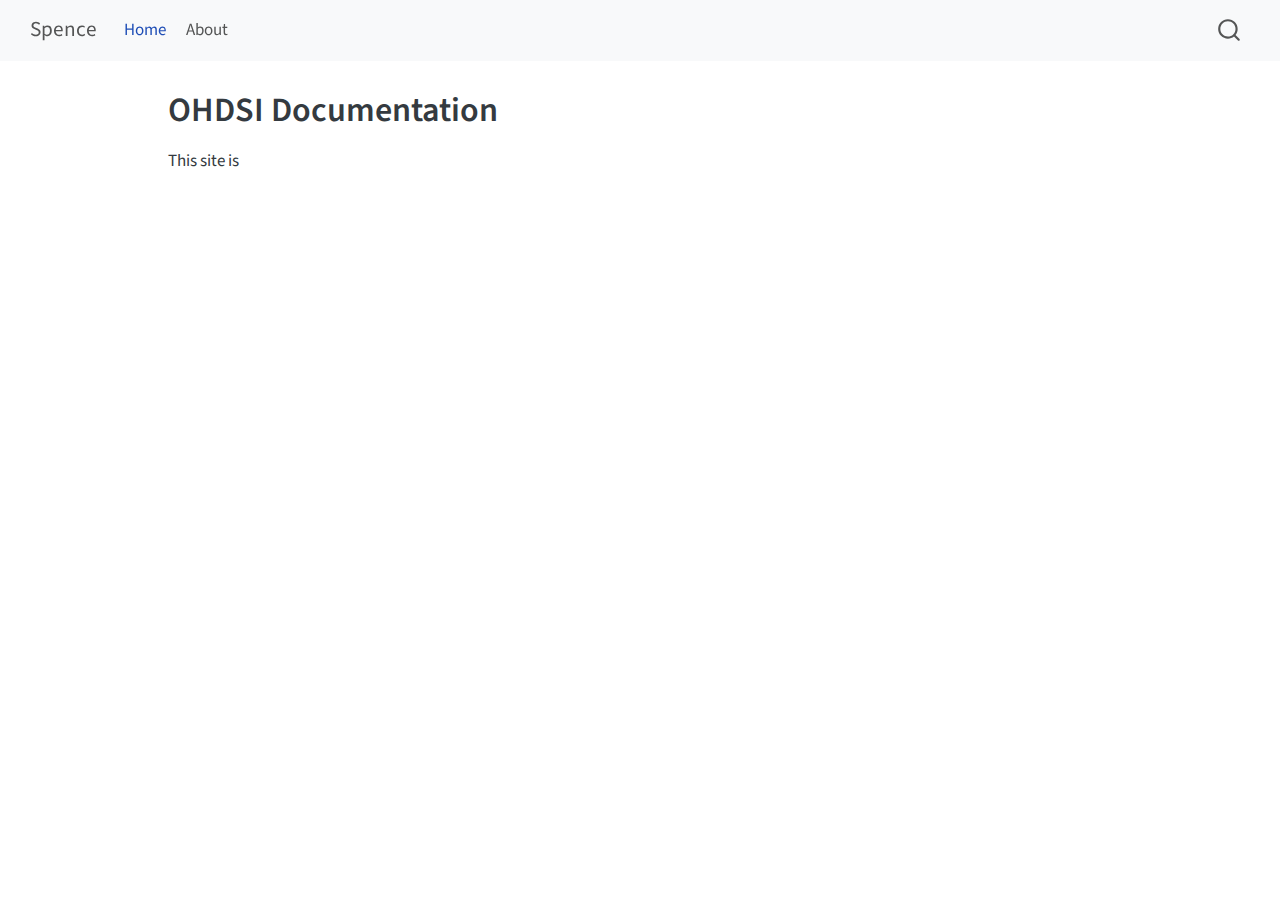
<file: index.html>
<!DOCTYPE html>
<html xmlns="http://www.w3.org/1999/xhtml" lang="en" xml:lang="en"><head>

<meta charset="utf-8">
<meta name="generator" content="quarto-1.4.555">

<meta name="viewport" content="width=device-width, initial-scale=1.0, user-scalable=yes">


<title>Spence - OHDSI Documentation</title>
<style>
code{white-space: pre-wrap;}
span.smallcaps{font-variant: small-caps;}
div.columns{display: flex; gap: min(4vw, 1.5em);}
div.column{flex: auto; overflow-x: auto;}
div.hanging-indent{margin-left: 1.5em; text-indent: -1.5em;}
ul.task-list{list-style: none;}
ul.task-list li input[type="checkbox"] {
  width: 0.8em;
  margin: 0 0.8em 0.2em -1em; /* quarto-specific, see https://github.com/quarto-dev/quarto-cli/issues/4556 */ 
  vertical-align: middle;
}
</style>


<script src="site_libs/quarto-nav/quarto-nav.js"></script>
<script src="site_libs/quarto-nav/headroom.min.js"></script>
<script src="site_libs/clipboard/clipboard.min.js"></script>
<script src="site_libs/quarto-search/autocomplete.umd.js"></script>
<script src="site_libs/quarto-search/fuse.min.js"></script>
<script src="site_libs/quarto-search/quarto-search.js"></script>
<meta name="quarto:offset" content="./">
<script src="site_libs/quarto-html/quarto.js"></script>
<script src="site_libs/quarto-html/popper.min.js"></script>
<script src="site_libs/quarto-html/tippy.umd.min.js"></script>
<script src="site_libs/quarto-html/anchor.min.js"></script>
<link href="site_libs/quarto-html/tippy.css" rel="stylesheet">
<link href="site_libs/quarto-html/quarto-syntax-highlighting.css" rel="stylesheet" id="quarto-text-highlighting-styles">
<script src="site_libs/bootstrap/bootstrap.min.js"></script>
<link href="site_libs/bootstrap/bootstrap-icons.css" rel="stylesheet">
<link href="site_libs/bootstrap/bootstrap.min.css" rel="stylesheet" id="quarto-bootstrap" data-mode="light">
<script id="quarto-search-options" type="application/json">{
  "location": "navbar",
  "copy-button": false,
  "collapse-after": 3,
  "panel-placement": "end",
  "type": "overlay",
  "limit": 50,
  "keyboard-shortcut": [
    "f",
    "/",
    "s"
  ],
  "show-item-context": false,
  "language": {
    "search-no-results-text": "No results",
    "search-matching-documents-text": "matching documents",
    "search-copy-link-title": "Copy link to search",
    "search-hide-matches-text": "Hide additional matches",
    "search-more-match-text": "more match in this document",
    "search-more-matches-text": "more matches in this document",
    "search-clear-button-title": "Clear",
    "search-text-placeholder": "",
    "search-detached-cancel-button-title": "Cancel",
    "search-submit-button-title": "Submit",
    "search-label": "Search"
  }
}</script>


<link rel="stylesheet" href="styles.css">
</head>

<body class="nav-fixed">

<div id="quarto-search-results"></div>
  <header id="quarto-header" class="headroom fixed-top">
    <nav class="navbar navbar-expand-lg " data-bs-theme="dark">
      <div class="navbar-container container-fluid">
      <div class="navbar-brand-container mx-auto">
    <a class="navbar-brand" href="./index.html">
    <span class="navbar-title">Spence</span>
    </a>
  </div>
            <div id="quarto-search" class="" title="Search"></div>
          <button class="navbar-toggler" type="button" data-bs-toggle="collapse" data-bs-target="#navbarCollapse" aria-controls="navbarCollapse" aria-expanded="false" aria-label="Toggle navigation" onclick="if (window.quartoToggleHeadroom) { window.quartoToggleHeadroom(); }">
  <span class="navbar-toggler-icon"></span>
</button>
          <div class="collapse navbar-collapse" id="navbarCollapse">
            <ul class="navbar-nav navbar-nav-scroll me-auto">
  <li class="nav-item">
    <a class="nav-link active" href="./index.html" aria-current="page"> 
<span class="menu-text">Home</span></a>
  </li>  
  <li class="nav-item">
    <a class="nav-link" href="./about.html"> 
<span class="menu-text">About</span></a>
  </li>  
</ul>
          </div> <!-- /navcollapse -->
          <div class="quarto-navbar-tools">
</div>
      </div> <!-- /container-fluid -->
    </nav>
</header>
<!-- content -->
<div id="quarto-content" class="quarto-container page-columns page-rows-contents page-layout-article page-navbar">
<!-- sidebar -->
<!-- margin-sidebar -->
    <div id="quarto-margin-sidebar" class="sidebar margin-sidebar">
        
    </div>
<!-- main -->
<main class="content" id="quarto-document-content">

<header id="title-block-header" class="quarto-title-block default">
<div class="quarto-title">
<h1 class="title">OHDSI Documentation</h1>
</div>



<div class="quarto-title-meta">

    
  
    
  </div>
  


</header>


<p>This site is</p>



</main> <!-- /main -->
<script id="quarto-html-after-body" type="application/javascript">
window.document.addEventListener("DOMContentLoaded", function (event) {
  const toggleBodyColorMode = (bsSheetEl) => {
    const mode = bsSheetEl.getAttribute("data-mode");
    const bodyEl = window.document.querySelector("body");
    if (mode === "dark") {
      bodyEl.classList.add("quarto-dark");
      bodyEl.classList.remove("quarto-light");
    } else {
      bodyEl.classList.add("quarto-light");
      bodyEl.classList.remove("quarto-dark");
    }
  }
  const toggleBodyColorPrimary = () => {
    const bsSheetEl = window.document.querySelector("link#quarto-bootstrap");
    if (bsSheetEl) {
      toggleBodyColorMode(bsSheetEl);
    }
  }
  toggleBodyColorPrimary();  
  const icon = "";
  const anchorJS = new window.AnchorJS();
  anchorJS.options = {
    placement: 'right',
    icon: icon
  };
  anchorJS.add('.anchored');
  const isCodeAnnotation = (el) => {
    for (const clz of el.classList) {
      if (clz.startsWith('code-annotation-')) {                     
        return true;
      }
    }
    return false;
  }
  const clipboard = new window.ClipboardJS('.code-copy-button', {
    text: function(trigger) {
      const codeEl = trigger.previousElementSibling.cloneNode(true);
      for (const childEl of codeEl.children) {
        if (isCodeAnnotation(childEl)) {
          childEl.remove();
        }
      }
      return codeEl.innerText;
    }
  });
  clipboard.on('success', function(e) {
    // button target
    const button = e.trigger;
    // don't keep focus
    button.blur();
    // flash "checked"
    button.classList.add('code-copy-button-checked');
    var currentTitle = button.getAttribute("title");
    button.setAttribute("title", "Copied!");
    let tooltip;
    if (window.bootstrap) {
      button.setAttribute("data-bs-toggle", "tooltip");
      button.setAttribute("data-bs-placement", "left");
      button.setAttribute("data-bs-title", "Copied!");
      tooltip = new bootstrap.Tooltip(button, 
        { trigger: "manual", 
          customClass: "code-copy-button-tooltip",
          offset: [0, -8]});
      tooltip.show();    
    }
    setTimeout(function() {
      if (tooltip) {
        tooltip.hide();
        button.removeAttribute("data-bs-title");
        button.removeAttribute("data-bs-toggle");
        button.removeAttribute("data-bs-placement");
      }
      button.setAttribute("title", currentTitle);
      button.classList.remove('code-copy-button-checked');
    }, 1000);
    // clear code selection
    e.clearSelection();
  });
    var localhostRegex = new RegExp(/^(?:http|https):\/\/localhost\:?[0-9]*\//);
    var mailtoRegex = new RegExp(/^mailto:/);
      var filterRegex = new RegExp('/' + window.location.host + '/');
    var isInternal = (href) => {
        return filterRegex.test(href) || localhostRegex.test(href) || mailtoRegex.test(href);
    }
    // Inspect non-navigation links and adorn them if external
 	var links = window.document.querySelectorAll('a[href]:not(.nav-link):not(.navbar-brand):not(.toc-action):not(.sidebar-link):not(.sidebar-item-toggle):not(.pagination-link):not(.no-external):not([aria-hidden]):not(.dropdown-item):not(.quarto-navigation-tool)');
    for (var i=0; i<links.length; i++) {
      const link = links[i];
      if (!isInternal(link.href)) {
        // undo the damage that might have been done by quarto-nav.js in the case of
        // links that we want to consider external
        if (link.dataset.originalHref !== undefined) {
          link.href = link.dataset.originalHref;
        }
      }
    }
  function tippyHover(el, contentFn, onTriggerFn, onUntriggerFn) {
    const config = {
      allowHTML: true,
      maxWidth: 500,
      delay: 100,
      arrow: false,
      appendTo: function(el) {
          return el.parentElement;
      },
      interactive: true,
      interactiveBorder: 10,
      theme: 'quarto',
      placement: 'bottom-start',
    };
    if (contentFn) {
      config.content = contentFn;
    }
    if (onTriggerFn) {
      config.onTrigger = onTriggerFn;
    }
    if (onUntriggerFn) {
      config.onUntrigger = onUntriggerFn;
    }
    window.tippy(el, config); 
  }
  const noterefs = window.document.querySelectorAll('a[role="doc-noteref"]');
  for (var i=0; i<noterefs.length; i++) {
    const ref = noterefs[i];
    tippyHover(ref, function() {
      // use id or data attribute instead here
      let href = ref.getAttribute('data-footnote-href') || ref.getAttribute('href');
      try { href = new URL(href).hash; } catch {}
      const id = href.replace(/^#\/?/, "");
      const note = window.document.getElementById(id);
      if (note) {
        return note.innerHTML;
      } else {
        return "";
      }
    });
  }
  const xrefs = window.document.querySelectorAll('a.quarto-xref');
  const processXRef = (id, note) => {
    // Strip column container classes
    const stripColumnClz = (el) => {
      el.classList.remove("page-full", "page-columns");
      if (el.children) {
        for (const child of el.children) {
          stripColumnClz(child);
        }
      }
    }
    stripColumnClz(note)
    if (id === null || id.startsWith('sec-')) {
      // Special case sections, only their first couple elements
      const container = document.createElement("div");
      if (note.children && note.children.length > 2) {
        container.appendChild(note.children[0].cloneNode(true));
        for (let i = 1; i < note.children.length; i++) {
          const child = note.children[i];
          if (child.tagName === "P" && child.innerText === "") {
            continue;
          } else {
            container.appendChild(child.cloneNode(true));
            break;
          }
        }
        if (window.Quarto?.typesetMath) {
          window.Quarto.typesetMath(container);
        }
        return container.innerHTML
      } else {
        if (window.Quarto?.typesetMath) {
          window.Quarto.typesetMath(note);
        }
        return note.innerHTML;
      }
    } else {
      // Remove any anchor links if they are present
      const anchorLink = note.querySelector('a.anchorjs-link');
      if (anchorLink) {
        anchorLink.remove();
      }
      if (window.Quarto?.typesetMath) {
        window.Quarto.typesetMath(note);
      }
      // TODO in 1.5, we should make sure this works without a callout special case
      if (note.classList.contains("callout")) {
        return note.outerHTML;
      } else {
        return note.innerHTML;
      }
    }
  }
  for (var i=0; i<xrefs.length; i++) {
    const xref = xrefs[i];
    tippyHover(xref, undefined, function(instance) {
      instance.disable();
      let url = xref.getAttribute('href');
      let hash = undefined; 
      if (url.startsWith('#')) {
        hash = url;
      } else {
        try { hash = new URL(url).hash; } catch {}
      }
      if (hash) {
        const id = hash.replace(/^#\/?/, "");
        const note = window.document.getElementById(id);
        if (note !== null) {
          try {
            const html = processXRef(id, note.cloneNode(true));
            instance.setContent(html);
          } finally {
            instance.enable();
            instance.show();
          }
        } else {
          // See if we can fetch this
          fetch(url.split('#')[0])
          .then(res => res.text())
          .then(html => {
            const parser = new DOMParser();
            const htmlDoc = parser.parseFromString(html, "text/html");
            const note = htmlDoc.getElementById(id);
            if (note !== null) {
              const html = processXRef(id, note);
              instance.setContent(html);
            } 
          }).finally(() => {
            instance.enable();
            instance.show();
          });
        }
      } else {
        // See if we can fetch a full url (with no hash to target)
        // This is a special case and we should probably do some content thinning / targeting
        fetch(url)
        .then(res => res.text())
        .then(html => {
          const parser = new DOMParser();
          const htmlDoc = parser.parseFromString(html, "text/html");
          const note = htmlDoc.querySelector('main.content');
          if (note !== null) {
            // This should only happen for chapter cross references
            // (since there is no id in the URL)
            // remove the first header
            if (note.children.length > 0 && note.children[0].tagName === "HEADER") {
              note.children[0].remove();
            }
            const html = processXRef(null, note);
            instance.setContent(html);
          } 
        }).finally(() => {
          instance.enable();
          instance.show();
        });
      }
    }, function(instance) {
    });
  }
      let selectedAnnoteEl;
      const selectorForAnnotation = ( cell, annotation) => {
        let cellAttr = 'data-code-cell="' + cell + '"';
        let lineAttr = 'data-code-annotation="' +  annotation + '"';
        const selector = 'span[' + cellAttr + '][' + lineAttr + ']';
        return selector;
      }
      const selectCodeLines = (annoteEl) => {
        const doc = window.document;
        const targetCell = annoteEl.getAttribute("data-target-cell");
        const targetAnnotation = annoteEl.getAttribute("data-target-annotation");
        const annoteSpan = window.document.querySelector(selectorForAnnotation(targetCell, targetAnnotation));
        const lines = annoteSpan.getAttribute("data-code-lines").split(",");
        const lineIds = lines.map((line) => {
          return targetCell + "-" + line;
        })
        let top = null;
        let height = null;
        let parent = null;
        if (lineIds.length > 0) {
            //compute the position of the single el (top and bottom and make a div)
            const el = window.document.getElementById(lineIds[0]);
            top = el.offsetTop;
            height = el.offsetHeight;
            parent = el.parentElement.parentElement;
          if (lineIds.length > 1) {
            const lastEl = window.document.getElementById(lineIds[lineIds.length - 1]);
            const bottom = lastEl.offsetTop + lastEl.offsetHeight;
            height = bottom - top;
          }
          if (top !== null && height !== null && parent !== null) {
            // cook up a div (if necessary) and position it 
            let div = window.document.getElementById("code-annotation-line-highlight");
            if (div === null) {
              div = window.document.createElement("div");
              div.setAttribute("id", "code-annotation-line-highlight");
              div.style.position = 'absolute';
              parent.appendChild(div);
            }
            div.style.top = top - 2 + "px";
            div.style.height = height + 4 + "px";
            div.style.left = 0;
            let gutterDiv = window.document.getElementById("code-annotation-line-highlight-gutter");
            if (gutterDiv === null) {
              gutterDiv = window.document.createElement("div");
              gutterDiv.setAttribute("id", "code-annotation-line-highlight-gutter");
              gutterDiv.style.position = 'absolute';
              const codeCell = window.document.getElementById(targetCell);
              const gutter = codeCell.querySelector('.code-annotation-gutter');
              gutter.appendChild(gutterDiv);
            }
            gutterDiv.style.top = top - 2 + "px";
            gutterDiv.style.height = height + 4 + "px";
          }
          selectedAnnoteEl = annoteEl;
        }
      };
      const unselectCodeLines = () => {
        const elementsIds = ["code-annotation-line-highlight", "code-annotation-line-highlight-gutter"];
        elementsIds.forEach((elId) => {
          const div = window.document.getElementById(elId);
          if (div) {
            div.remove();
          }
        });
        selectedAnnoteEl = undefined;
      };
        // Handle positioning of the toggle
    window.addEventListener(
      "resize",
      throttle(() => {
        elRect = undefined;
        if (selectedAnnoteEl) {
          selectCodeLines(selectedAnnoteEl);
        }
      }, 10)
    );
    function throttle(fn, ms) {
    let throttle = false;
    let timer;
      return (...args) => {
        if(!throttle) { // first call gets through
            fn.apply(this, args);
            throttle = true;
        } else { // all the others get throttled
            if(timer) clearTimeout(timer); // cancel #2
            timer = setTimeout(() => {
              fn.apply(this, args);
              timer = throttle = false;
            }, ms);
        }
      };
    }
      // Attach click handler to the DT
      const annoteDls = window.document.querySelectorAll('dt[data-target-cell]');
      for (const annoteDlNode of annoteDls) {
        annoteDlNode.addEventListener('click', (event) => {
          const clickedEl = event.target;
          if (clickedEl !== selectedAnnoteEl) {
            unselectCodeLines();
            const activeEl = window.document.querySelector('dt[data-target-cell].code-annotation-active');
            if (activeEl) {
              activeEl.classList.remove('code-annotation-active');
            }
            selectCodeLines(clickedEl);
            clickedEl.classList.add('code-annotation-active');
          } else {
            // Unselect the line
            unselectCodeLines();
            clickedEl.classList.remove('code-annotation-active');
          }
        });
      }
  const findCites = (el) => {
    const parentEl = el.parentElement;
    if (parentEl) {
      const cites = parentEl.dataset.cites;
      if (cites) {
        return {
          el,
          cites: cites.split(' ')
        };
      } else {
        return findCites(el.parentElement)
      }
    } else {
      return undefined;
    }
  };
  var bibliorefs = window.document.querySelectorAll('a[role="doc-biblioref"]');
  for (var i=0; i<bibliorefs.length; i++) {
    const ref = bibliorefs[i];
    const citeInfo = findCites(ref);
    if (citeInfo) {
      tippyHover(citeInfo.el, function() {
        var popup = window.document.createElement('div');
        citeInfo.cites.forEach(function(cite) {
          var citeDiv = window.document.createElement('div');
          citeDiv.classList.add('hanging-indent');
          citeDiv.classList.add('csl-entry');
          var biblioDiv = window.document.getElementById('ref-' + cite);
          if (biblioDiv) {
            citeDiv.innerHTML = biblioDiv.innerHTML;
          }
          popup.appendChild(citeDiv);
        });
        return popup.innerHTML;
      });
    }
  }
});
</script>
</div> <!-- /content -->




</body></html>
</file>
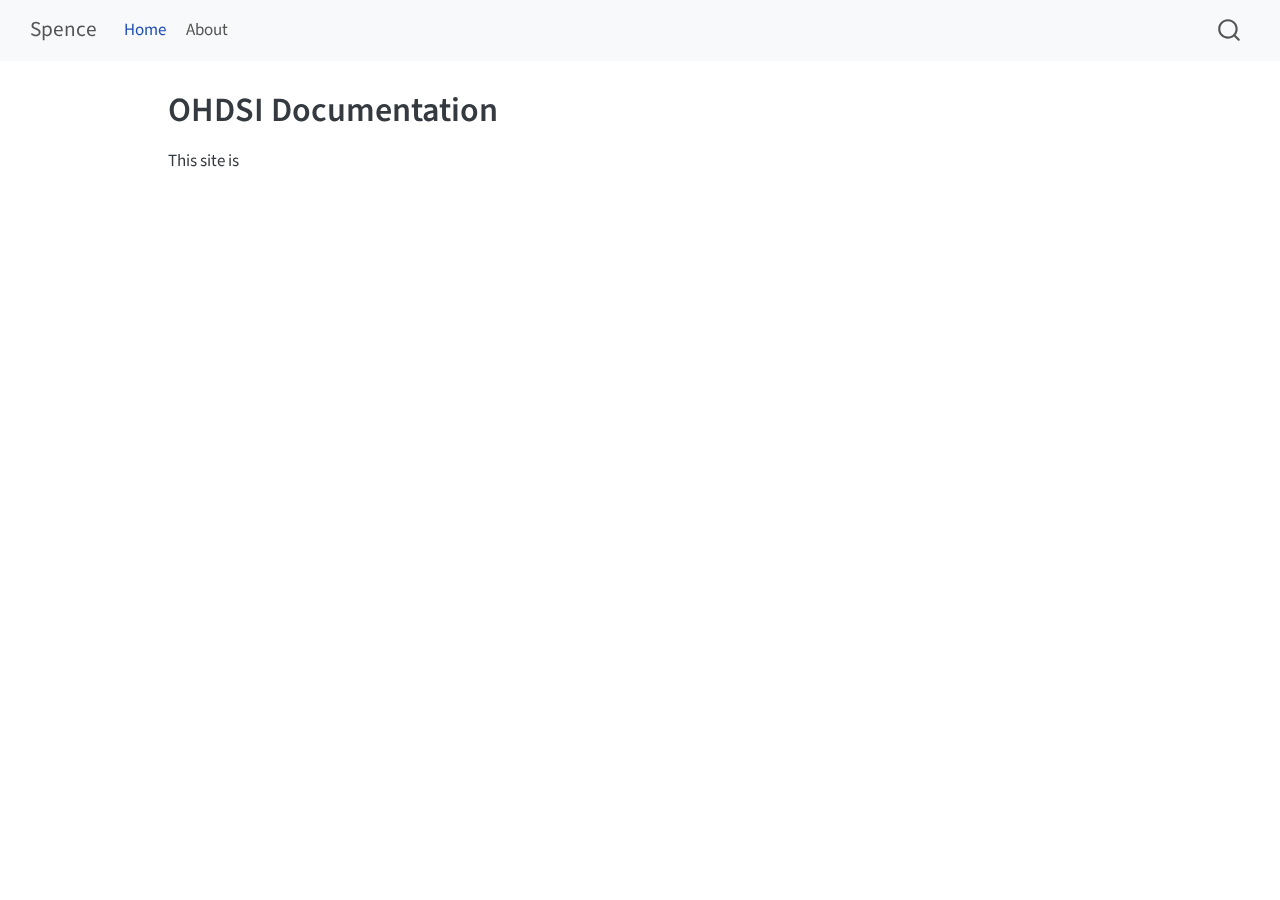
<file: docs/docs/index.html>
<!DOCTYPE html>
<html xmlns="http://www.w3.org/1999/xhtml" lang="en" xml:lang="en"><head>

<meta charset="utf-8">
<meta name="generator" content="quarto-1.5.45">

<meta name="viewport" content="width=device-width, initial-scale=1.0, user-scalable=yes">


<title>OHDSI Documentation – Spence</title>
<style>
code{white-space: pre-wrap;}
span.smallcaps{font-variant: small-caps;}
div.columns{display: flex; gap: min(4vw, 1.5em);}
div.column{flex: auto; overflow-x: auto;}
div.hanging-indent{margin-left: 1.5em; text-indent: -1.5em;}
ul.task-list{list-style: none;}
ul.task-list li input[type="checkbox"] {
  width: 0.8em;
  margin: 0 0.8em 0.2em -1em; /* quarto-specific, see https://github.com/quarto-dev/quarto-cli/issues/4556 */ 
  vertical-align: middle;
}
</style>


<script src="site_libs/quarto-nav/quarto-nav.js"></script>
<script src="site_libs/quarto-nav/headroom.min.js"></script>
<script src="site_libs/clipboard/clipboard.min.js"></script>
<script src="site_libs/quarto-search/autocomplete.umd.js"></script>
<script src="site_libs/quarto-search/fuse.min.js"></script>
<script src="site_libs/quarto-search/quarto-search.js"></script>
<meta name="quarto:offset" content="./">
<script src="site_libs/quarto-html/quarto.js"></script>
<script src="site_libs/quarto-html/popper.min.js"></script>
<script src="site_libs/quarto-html/tippy.umd.min.js"></script>
<script src="site_libs/quarto-html/anchor.min.js"></script>
<link href="site_libs/quarto-html/tippy.css" rel="stylesheet">
<link href="site_libs/quarto-html/quarto-syntax-highlighting.css" rel="stylesheet" id="quarto-text-highlighting-styles">
<script src="site_libs/bootstrap/bootstrap.min.js"></script>
<link href="site_libs/bootstrap/bootstrap-icons.css" rel="stylesheet">
<link href="site_libs/bootstrap/bootstrap.min.css" rel="stylesheet" id="quarto-bootstrap" data-mode="light">
<script id="quarto-search-options" type="application/json">{
  "location": "navbar",
  "copy-button": false,
  "collapse-after": 3,
  "panel-placement": "end",
  "type": "overlay",
  "limit": 50,
  "keyboard-shortcut": [
    "f",
    "/",
    "s"
  ],
  "show-item-context": false,
  "language": {
    "search-no-results-text": "No results",
    "search-matching-documents-text": "matching documents",
    "search-copy-link-title": "Copy link to search",
    "search-hide-matches-text": "Hide additional matches",
    "search-more-match-text": "more match in this document",
    "search-more-matches-text": "more matches in this document",
    "search-clear-button-title": "Clear",
    "search-text-placeholder": "",
    "search-detached-cancel-button-title": "Cancel",
    "search-submit-button-title": "Submit",
    "search-label": "Search"
  }
}</script>


<link rel="stylesheet" href="styles.css">
</head>

<body class="nav-fixed">

<div id="quarto-search-results"></div>
  <header id="quarto-header" class="headroom fixed-top">
    <nav class="navbar navbar-expand-lg " data-bs-theme="dark">
      <div class="navbar-container container-fluid">
      <div class="navbar-brand-container mx-auto">
    <a class="navbar-brand" href="./index.html">
    <span class="navbar-title">Spence</span>
    </a>
  </div>
            <div id="quarto-search" class="" title="Search"></div>
          <button class="navbar-toggler" type="button" data-bs-toggle="collapse" data-bs-target="#navbarCollapse" aria-controls="navbarCollapse" role="menu" aria-expanded="false" aria-label="Toggle navigation" onclick="if (window.quartoToggleHeadroom) { window.quartoToggleHeadroom(); }">
  <span class="navbar-toggler-icon"></span>
</button>
          <div class="collapse navbar-collapse" id="navbarCollapse">
            <ul class="navbar-nav navbar-nav-scroll me-auto">
  <li class="nav-item">
    <a class="nav-link active" href="./index.html" aria-current="page"> 
<span class="menu-text">Home</span></a>
  </li>  
  <li class="nav-item">
    <a class="nav-link" href="./about.html"> 
<span class="menu-text">About</span></a>
  </li>  
</ul>
          </div> <!-- /navcollapse -->
            <div class="quarto-navbar-tools">
</div>
      </div> <!-- /container-fluid -->
    </nav>
</header>
<!-- content -->
<div id="quarto-content" class="quarto-container page-columns page-rows-contents page-layout-article page-navbar">
<!-- sidebar -->
<!-- margin-sidebar -->
    <div id="quarto-margin-sidebar" class="sidebar margin-sidebar zindex-bottom">
        
    </div>
<!-- main -->
<main class="content" id="quarto-document-content">

<header id="title-block-header" class="quarto-title-block default">
<div class="quarto-title">
<h1 class="title">OHDSI Documentation</h1>
</div>



<div class="quarto-title-meta">

    
  
    
  </div>
  


</header>


<p>This site is</p>



</main> <!-- /main -->
<script id="quarto-html-after-body" type="application/javascript">
window.document.addEventListener("DOMContentLoaded", function (event) {
  const toggleBodyColorMode = (bsSheetEl) => {
    const mode = bsSheetEl.getAttribute("data-mode");
    const bodyEl = window.document.querySelector("body");
    if (mode === "dark") {
      bodyEl.classList.add("quarto-dark");
      bodyEl.classList.remove("quarto-light");
    } else {
      bodyEl.classList.add("quarto-light");
      bodyEl.classList.remove("quarto-dark");
    }
  }
  const toggleBodyColorPrimary = () => {
    const bsSheetEl = window.document.querySelector("link#quarto-bootstrap");
    if (bsSheetEl) {
      toggleBodyColorMode(bsSheetEl);
    }
  }
  toggleBodyColorPrimary();  
  const icon = "";
  const anchorJS = new window.AnchorJS();
  anchorJS.options = {
    placement: 'right',
    icon: icon
  };
  anchorJS.add('.anchored');
  const isCodeAnnotation = (el) => {
    for (const clz of el.classList) {
      if (clz.startsWith('code-annotation-')) {                     
        return true;
      }
    }
    return false;
  }
  const onCopySuccess = function(e) {
    // button target
    const button = e.trigger;
    // don't keep focus
    button.blur();
    // flash "checked"
    button.classList.add('code-copy-button-checked');
    var currentTitle = button.getAttribute("title");
    button.setAttribute("title", "Copied!");
    let tooltip;
    if (window.bootstrap) {
      button.setAttribute("data-bs-toggle", "tooltip");
      button.setAttribute("data-bs-placement", "left");
      button.setAttribute("data-bs-title", "Copied!");
      tooltip = new bootstrap.Tooltip(button, 
        { trigger: "manual", 
          customClass: "code-copy-button-tooltip",
          offset: [0, -8]});
      tooltip.show();    
    }
    setTimeout(function() {
      if (tooltip) {
        tooltip.hide();
        button.removeAttribute("data-bs-title");
        button.removeAttribute("data-bs-toggle");
        button.removeAttribute("data-bs-placement");
      }
      button.setAttribute("title", currentTitle);
      button.classList.remove('code-copy-button-checked');
    }, 1000);
    // clear code selection
    e.clearSelection();
  }
  const getTextToCopy = function(trigger) {
      const codeEl = trigger.previousElementSibling.cloneNode(true);
      for (const childEl of codeEl.children) {
        if (isCodeAnnotation(childEl)) {
          childEl.remove();
        }
      }
      return codeEl.innerText;
  }
  const clipboard = new window.ClipboardJS('.code-copy-button:not([data-in-quarto-modal])', {
    text: getTextToCopy
  });
  clipboard.on('success', onCopySuccess);
  if (window.document.getElementById('quarto-embedded-source-code-modal')) {
    // For code content inside modals, clipBoardJS needs to be initialized with a container option
    // TODO: Check when it could be a function (https://github.com/zenorocha/clipboard.js/issues/860)
    const clipboardModal = new window.ClipboardJS('.code-copy-button[data-in-quarto-modal]', {
      text: getTextToCopy,
      container: window.document.getElementById('quarto-embedded-source-code-modal')
    });
    clipboardModal.on('success', onCopySuccess);
  }
    var localhostRegex = new RegExp(/^(?:http|https):\/\/localhost\:?[0-9]*\//);
    var mailtoRegex = new RegExp(/^mailto:/);
      var filterRegex = new RegExp('/' + window.location.host + '/');
    var isInternal = (href) => {
        return filterRegex.test(href) || localhostRegex.test(href) || mailtoRegex.test(href);
    }
    // Inspect non-navigation links and adorn them if external
 	var links = window.document.querySelectorAll('a[href]:not(.nav-link):not(.navbar-brand):not(.toc-action):not(.sidebar-link):not(.sidebar-item-toggle):not(.pagination-link):not(.no-external):not([aria-hidden]):not(.dropdown-item):not(.quarto-navigation-tool):not(.about-link)');
    for (var i=0; i<links.length; i++) {
      const link = links[i];
      if (!isInternal(link.href)) {
        // undo the damage that might have been done by quarto-nav.js in the case of
        // links that we want to consider external
        if (link.dataset.originalHref !== undefined) {
          link.href = link.dataset.originalHref;
        }
      }
    }
  function tippyHover(el, contentFn, onTriggerFn, onUntriggerFn) {
    const config = {
      allowHTML: true,
      maxWidth: 500,
      delay: 100,
      arrow: false,
      appendTo: function(el) {
          return el.parentElement;
      },
      interactive: true,
      interactiveBorder: 10,
      theme: 'quarto',
      placement: 'bottom-start',
    };
    if (contentFn) {
      config.content = contentFn;
    }
    if (onTriggerFn) {
      config.onTrigger = onTriggerFn;
    }
    if (onUntriggerFn) {
      config.onUntrigger = onUntriggerFn;
    }
    window.tippy(el, config); 
  }
  const noterefs = window.document.querySelectorAll('a[role="doc-noteref"]');
  for (var i=0; i<noterefs.length; i++) {
    const ref = noterefs[i];
    tippyHover(ref, function() {
      // use id or data attribute instead here
      let href = ref.getAttribute('data-footnote-href') || ref.getAttribute('href');
      try { href = new URL(href).hash; } catch {}
      const id = href.replace(/^#\/?/, "");
      const note = window.document.getElementById(id);
      if (note) {
        return note.innerHTML;
      } else {
        return "";
      }
    });
  }
  const xrefs = window.document.querySelectorAll('a.quarto-xref');
  const processXRef = (id, note) => {
    // Strip column container classes
    const stripColumnClz = (el) => {
      el.classList.remove("page-full", "page-columns");
      if (el.children) {
        for (const child of el.children) {
          stripColumnClz(child);
        }
      }
    }
    stripColumnClz(note)
    if (id === null || id.startsWith('sec-')) {
      // Special case sections, only their first couple elements
      const container = document.createElement("div");
      if (note.children && note.children.length > 2) {
        container.appendChild(note.children[0].cloneNode(true));
        for (let i = 1; i < note.children.length; i++) {
          const child = note.children[i];
          if (child.tagName === "P" && child.innerText === "") {
            continue;
          } else {
            container.appendChild(child.cloneNode(true));
            break;
          }
        }
        if (window.Quarto?.typesetMath) {
          window.Quarto.typesetMath(container);
        }
        return container.innerHTML
      } else {
        if (window.Quarto?.typesetMath) {
          window.Quarto.typesetMath(note);
        }
        return note.innerHTML;
      }
    } else {
      // Remove any anchor links if they are present
      const anchorLink = note.querySelector('a.anchorjs-link');
      if (anchorLink) {
        anchorLink.remove();
      }
      if (window.Quarto?.typesetMath) {
        window.Quarto.typesetMath(note);
      }
      // TODO in 1.5, we should make sure this works without a callout special case
      if (note.classList.contains("callout")) {
        return note.outerHTML;
      } else {
        return note.innerHTML;
      }
    }
  }
  for (var i=0; i<xrefs.length; i++) {
    const xref = xrefs[i];
    tippyHover(xref, undefined, function(instance) {
      instance.disable();
      let url = xref.getAttribute('href');
      let hash = undefined; 
      if (url.startsWith('#')) {
        hash = url;
      } else {
        try { hash = new URL(url).hash; } catch {}
      }
      if (hash) {
        const id = hash.replace(/^#\/?/, "");
        const note = window.document.getElementById(id);
        if (note !== null) {
          try {
            const html = processXRef(id, note.cloneNode(true));
            instance.setContent(html);
          } finally {
            instance.enable();
            instance.show();
          }
        } else {
          // See if we can fetch this
          fetch(url.split('#')[0])
          .then(res => res.text())
          .then(html => {
            const parser = new DOMParser();
            const htmlDoc = parser.parseFromString(html, "text/html");
            const note = htmlDoc.getElementById(id);
            if (note !== null) {
              const html = processXRef(id, note);
              instance.setContent(html);
            } 
          }).finally(() => {
            instance.enable();
            instance.show();
          });
        }
      } else {
        // See if we can fetch a full url (with no hash to target)
        // This is a special case and we should probably do some content thinning / targeting
        fetch(url)
        .then(res => res.text())
        .then(html => {
          const parser = new DOMParser();
          const htmlDoc = parser.parseFromString(html, "text/html");
          const note = htmlDoc.querySelector('main.content');
          if (note !== null) {
            // This should only happen for chapter cross references
            // (since there is no id in the URL)
            // remove the first header
            if (note.children.length > 0 && note.children[0].tagName === "HEADER") {
              note.children[0].remove();
            }
            const html = processXRef(null, note);
            instance.setContent(html);
          } 
        }).finally(() => {
          instance.enable();
          instance.show();
        });
      }
    }, function(instance) {
    });
  }
      let selectedAnnoteEl;
      const selectorForAnnotation = ( cell, annotation) => {
        let cellAttr = 'data-code-cell="' + cell + '"';
        let lineAttr = 'data-code-annotation="' +  annotation + '"';
        const selector = 'span[' + cellAttr + '][' + lineAttr + ']';
        return selector;
      }
      const selectCodeLines = (annoteEl) => {
        const doc = window.document;
        const targetCell = annoteEl.getAttribute("data-target-cell");
        const targetAnnotation = annoteEl.getAttribute("data-target-annotation");
        const annoteSpan = window.document.querySelector(selectorForAnnotation(targetCell, targetAnnotation));
        const lines = annoteSpan.getAttribute("data-code-lines").split(",");
        const lineIds = lines.map((line) => {
          return targetCell + "-" + line;
        })
        let top = null;
        let height = null;
        let parent = null;
        if (lineIds.length > 0) {
            //compute the position of the single el (top and bottom and make a div)
            const el = window.document.getElementById(lineIds[0]);
            top = el.offsetTop;
            height = el.offsetHeight;
            parent = el.parentElement.parentElement;
          if (lineIds.length > 1) {
            const lastEl = window.document.getElementById(lineIds[lineIds.length - 1]);
            const bottom = lastEl.offsetTop + lastEl.offsetHeight;
            height = bottom - top;
          }
          if (top !== null && height !== null && parent !== null) {
            // cook up a div (if necessary) and position it 
            let div = window.document.getElementById("code-annotation-line-highlight");
            if (div === null) {
              div = window.document.createElement("div");
              div.setAttribute("id", "code-annotation-line-highlight");
              div.style.position = 'absolute';
              parent.appendChild(div);
            }
            div.style.top = top - 2 + "px";
            div.style.height = height + 4 + "px";
            div.style.left = 0;
            let gutterDiv = window.document.getElementById("code-annotation-line-highlight-gutter");
            if (gutterDiv === null) {
              gutterDiv = window.document.createElement("div");
              gutterDiv.setAttribute("id", "code-annotation-line-highlight-gutter");
              gutterDiv.style.position = 'absolute';
              const codeCell = window.document.getElementById(targetCell);
              const gutter = codeCell.querySelector('.code-annotation-gutter');
              gutter.appendChild(gutterDiv);
            }
            gutterDiv.style.top = top - 2 + "px";
            gutterDiv.style.height = height + 4 + "px";
          }
          selectedAnnoteEl = annoteEl;
        }
      };
      const unselectCodeLines = () => {
        const elementsIds = ["code-annotation-line-highlight", "code-annotation-line-highlight-gutter"];
        elementsIds.forEach((elId) => {
          const div = window.document.getElementById(elId);
          if (div) {
            div.remove();
          }
        });
        selectedAnnoteEl = undefined;
      };
        // Handle positioning of the toggle
    window.addEventListener(
      "resize",
      throttle(() => {
        elRect = undefined;
        if (selectedAnnoteEl) {
          selectCodeLines(selectedAnnoteEl);
        }
      }, 10)
    );
    function throttle(fn, ms) {
    let throttle = false;
    let timer;
      return (...args) => {
        if(!throttle) { // first call gets through
            fn.apply(this, args);
            throttle = true;
        } else { // all the others get throttled
            if(timer) clearTimeout(timer); // cancel #2
            timer = setTimeout(() => {
              fn.apply(this, args);
              timer = throttle = false;
            }, ms);
        }
      };
    }
      // Attach click handler to the DT
      const annoteDls = window.document.querySelectorAll('dt[data-target-cell]');
      for (const annoteDlNode of annoteDls) {
        annoteDlNode.addEventListener('click', (event) => {
          const clickedEl = event.target;
          if (clickedEl !== selectedAnnoteEl) {
            unselectCodeLines();
            const activeEl = window.document.querySelector('dt[data-target-cell].code-annotation-active');
            if (activeEl) {
              activeEl.classList.remove('code-annotation-active');
            }
            selectCodeLines(clickedEl);
            clickedEl.classList.add('code-annotation-active');
          } else {
            // Unselect the line
            unselectCodeLines();
            clickedEl.classList.remove('code-annotation-active');
          }
        });
      }
  const findCites = (el) => {
    const parentEl = el.parentElement;
    if (parentEl) {
      const cites = parentEl.dataset.cites;
      if (cites) {
        return {
          el,
          cites: cites.split(' ')
        };
      } else {
        return findCites(el.parentElement)
      }
    } else {
      return undefined;
    }
  };
  var bibliorefs = window.document.querySelectorAll('a[role="doc-biblioref"]');
  for (var i=0; i<bibliorefs.length; i++) {
    const ref = bibliorefs[i];
    const citeInfo = findCites(ref);
    if (citeInfo) {
      tippyHover(citeInfo.el, function() {
        var popup = window.document.createElement('div');
        citeInfo.cites.forEach(function(cite) {
          var citeDiv = window.document.createElement('div');
          citeDiv.classList.add('hanging-indent');
          citeDiv.classList.add('csl-entry');
          var biblioDiv = window.document.getElementById('ref-' + cite);
          if (biblioDiv) {
            citeDiv.innerHTML = biblioDiv.innerHTML;
          }
          popup.appendChild(citeDiv);
        });
        return popup.innerHTML;
      });
    }
  }
});
</script>
</div> <!-- /content -->




</body></html>
</file>
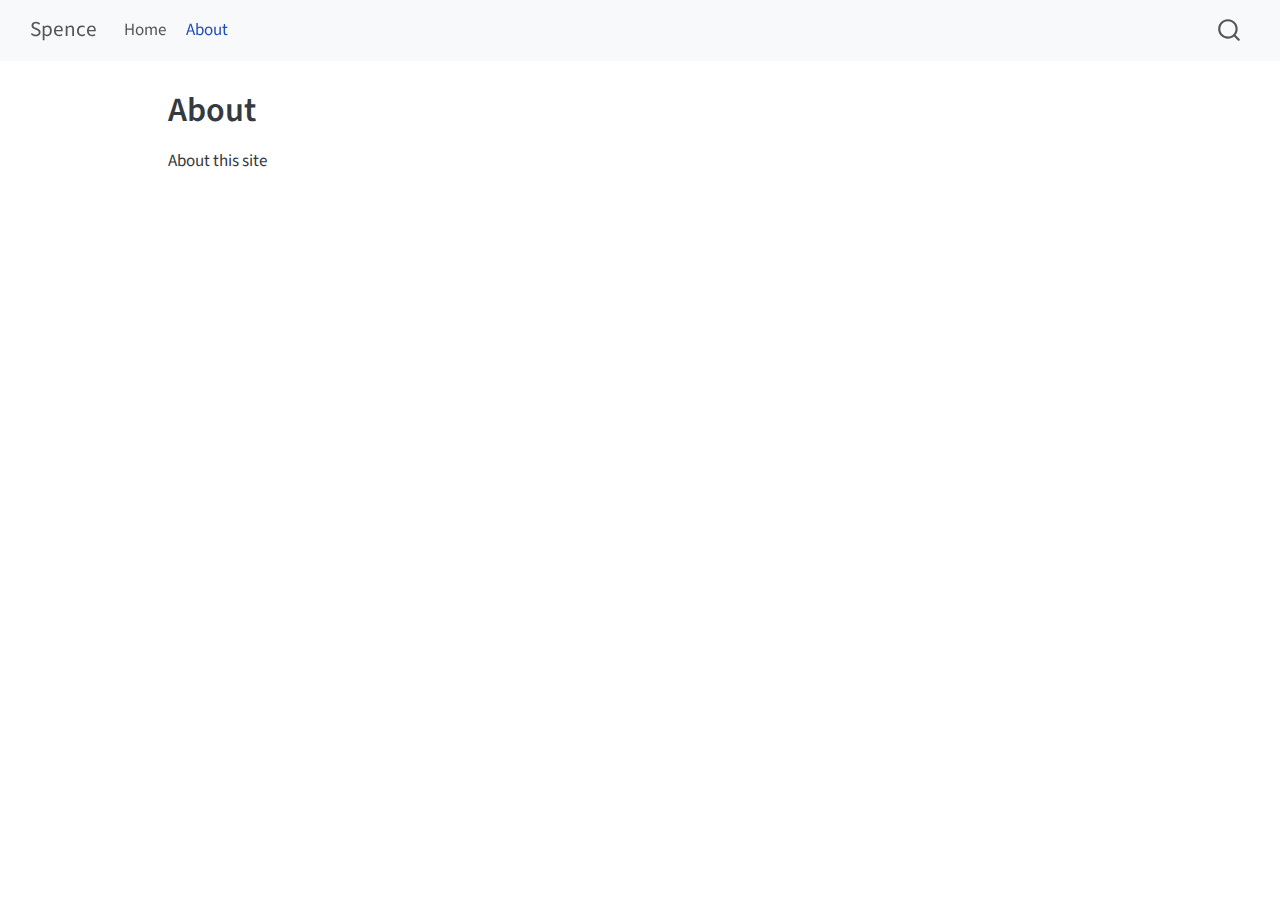
<file: about.html>
<!DOCTYPE html>
<html xmlns="http://www.w3.org/1999/xhtml" lang="en" xml:lang="en"><head>

<meta charset="utf-8">
<meta name="generator" content="quarto-1.4.555">

<meta name="viewport" content="width=device-width, initial-scale=1.0, user-scalable=yes">


<title>Spence - About</title>
<style>
code{white-space: pre-wrap;}
span.smallcaps{font-variant: small-caps;}
div.columns{display: flex; gap: min(4vw, 1.5em);}
div.column{flex: auto; overflow-x: auto;}
div.hanging-indent{margin-left: 1.5em; text-indent: -1.5em;}
ul.task-list{list-style: none;}
ul.task-list li input[type="checkbox"] {
  width: 0.8em;
  margin: 0 0.8em 0.2em -1em; /* quarto-specific, see https://github.com/quarto-dev/quarto-cli/issues/4556 */ 
  vertical-align: middle;
}
</style>


<script src="site_libs/quarto-nav/quarto-nav.js"></script>
<script src="site_libs/quarto-nav/headroom.min.js"></script>
<script src="site_libs/clipboard/clipboard.min.js"></script>
<script src="site_libs/quarto-search/autocomplete.umd.js"></script>
<script src="site_libs/quarto-search/fuse.min.js"></script>
<script src="site_libs/quarto-search/quarto-search.js"></script>
<meta name="quarto:offset" content="./">
<script src="site_libs/quarto-html/quarto.js"></script>
<script src="site_libs/quarto-html/popper.min.js"></script>
<script src="site_libs/quarto-html/tippy.umd.min.js"></script>
<script src="site_libs/quarto-html/anchor.min.js"></script>
<link href="site_libs/quarto-html/tippy.css" rel="stylesheet">
<link href="site_libs/quarto-html/quarto-syntax-highlighting.css" rel="stylesheet" id="quarto-text-highlighting-styles">
<script src="site_libs/bootstrap/bootstrap.min.js"></script>
<link href="site_libs/bootstrap/bootstrap-icons.css" rel="stylesheet">
<link href="site_libs/bootstrap/bootstrap.min.css" rel="stylesheet" id="quarto-bootstrap" data-mode="light">
<script id="quarto-search-options" type="application/json">{
  "location": "navbar",
  "copy-button": false,
  "collapse-after": 3,
  "panel-placement": "end",
  "type": "overlay",
  "limit": 50,
  "keyboard-shortcut": [
    "f",
    "/",
    "s"
  ],
  "show-item-context": false,
  "language": {
    "search-no-results-text": "No results",
    "search-matching-documents-text": "matching documents",
    "search-copy-link-title": "Copy link to search",
    "search-hide-matches-text": "Hide additional matches",
    "search-more-match-text": "more match in this document",
    "search-more-matches-text": "more matches in this document",
    "search-clear-button-title": "Clear",
    "search-text-placeholder": "",
    "search-detached-cancel-button-title": "Cancel",
    "search-submit-button-title": "Submit",
    "search-label": "Search"
  }
}</script>


<link rel="stylesheet" href="styles.css">
</head>

<body class="nav-fixed">

<div id="quarto-search-results"></div>
  <header id="quarto-header" class="headroom fixed-top">
    <nav class="navbar navbar-expand-lg " data-bs-theme="dark">
      <div class="navbar-container container-fluid">
      <div class="navbar-brand-container mx-auto">
    <a class="navbar-brand" href="./index.html">
    <span class="navbar-title">Spence</span>
    </a>
  </div>
            <div id="quarto-search" class="" title="Search"></div>
          <button class="navbar-toggler" type="button" data-bs-toggle="collapse" data-bs-target="#navbarCollapse" aria-controls="navbarCollapse" aria-expanded="false" aria-label="Toggle navigation" onclick="if (window.quartoToggleHeadroom) { window.quartoToggleHeadroom(); }">
  <span class="navbar-toggler-icon"></span>
</button>
          <div class="collapse navbar-collapse" id="navbarCollapse">
            <ul class="navbar-nav navbar-nav-scroll me-auto">
  <li class="nav-item">
    <a class="nav-link" href="./index.html"> 
<span class="menu-text">Home</span></a>
  </li>  
  <li class="nav-item">
    <a class="nav-link active" href="./about.html" aria-current="page"> 
<span class="menu-text">About</span></a>
  </li>  
</ul>
          </div> <!-- /navcollapse -->
          <div class="quarto-navbar-tools">
</div>
      </div> <!-- /container-fluid -->
    </nav>
</header>
<!-- content -->
<div id="quarto-content" class="quarto-container page-columns page-rows-contents page-layout-article page-navbar">
<!-- sidebar -->
<!-- margin-sidebar -->
    <div id="quarto-margin-sidebar" class="sidebar margin-sidebar">
        
    </div>
<!-- main -->
<main class="content" id="quarto-document-content">

<header id="title-block-header" class="quarto-title-block default">
<div class="quarto-title">
<h1 class="title">About</h1>
</div>



<div class="quarto-title-meta">

    
  
    
  </div>
  


</header>


<p>About this site</p>



</main> <!-- /main -->
<script id="quarto-html-after-body" type="application/javascript">
window.document.addEventListener("DOMContentLoaded", function (event) {
  const toggleBodyColorMode = (bsSheetEl) => {
    const mode = bsSheetEl.getAttribute("data-mode");
    const bodyEl = window.document.querySelector("body");
    if (mode === "dark") {
      bodyEl.classList.add("quarto-dark");
      bodyEl.classList.remove("quarto-light");
    } else {
      bodyEl.classList.add("quarto-light");
      bodyEl.classList.remove("quarto-dark");
    }
  }
  const toggleBodyColorPrimary = () => {
    const bsSheetEl = window.document.querySelector("link#quarto-bootstrap");
    if (bsSheetEl) {
      toggleBodyColorMode(bsSheetEl);
    }
  }
  toggleBodyColorPrimary();  
  const icon = "";
  const anchorJS = new window.AnchorJS();
  anchorJS.options = {
    placement: 'right',
    icon: icon
  };
  anchorJS.add('.anchored');
  const isCodeAnnotation = (el) => {
    for (const clz of el.classList) {
      if (clz.startsWith('code-annotation-')) {                     
        return true;
      }
    }
    return false;
  }
  const clipboard = new window.ClipboardJS('.code-copy-button', {
    text: function(trigger) {
      const codeEl = trigger.previousElementSibling.cloneNode(true);
      for (const childEl of codeEl.children) {
        if (isCodeAnnotation(childEl)) {
          childEl.remove();
        }
      }
      return codeEl.innerText;
    }
  });
  clipboard.on('success', function(e) {
    // button target
    const button = e.trigger;
    // don't keep focus
    button.blur();
    // flash "checked"
    button.classList.add('code-copy-button-checked');
    var currentTitle = button.getAttribute("title");
    button.setAttribute("title", "Copied!");
    let tooltip;
    if (window.bootstrap) {
      button.setAttribute("data-bs-toggle", "tooltip");
      button.setAttribute("data-bs-placement", "left");
      button.setAttribute("data-bs-title", "Copied!");
      tooltip = new bootstrap.Tooltip(button, 
        { trigger: "manual", 
          customClass: "code-copy-button-tooltip",
          offset: [0, -8]});
      tooltip.show();    
    }
    setTimeout(function() {
      if (tooltip) {
        tooltip.hide();
        button.removeAttribute("data-bs-title");
        button.removeAttribute("data-bs-toggle");
        button.removeAttribute("data-bs-placement");
      }
      button.setAttribute("title", currentTitle);
      button.classList.remove('code-copy-button-checked');
    }, 1000);
    // clear code selection
    e.clearSelection();
  });
    var localhostRegex = new RegExp(/^(?:http|https):\/\/localhost\:?[0-9]*\//);
    var mailtoRegex = new RegExp(/^mailto:/);
      var filterRegex = new RegExp('/' + window.location.host + '/');
    var isInternal = (href) => {
        return filterRegex.test(href) || localhostRegex.test(href) || mailtoRegex.test(href);
    }
    // Inspect non-navigation links and adorn them if external
 	var links = window.document.querySelectorAll('a[href]:not(.nav-link):not(.navbar-brand):not(.toc-action):not(.sidebar-link):not(.sidebar-item-toggle):not(.pagination-link):not(.no-external):not([aria-hidden]):not(.dropdown-item):not(.quarto-navigation-tool)');
    for (var i=0; i<links.length; i++) {
      const link = links[i];
      if (!isInternal(link.href)) {
        // undo the damage that might have been done by quarto-nav.js in the case of
        // links that we want to consider external
        if (link.dataset.originalHref !== undefined) {
          link.href = link.dataset.originalHref;
        }
      }
    }
  function tippyHover(el, contentFn, onTriggerFn, onUntriggerFn) {
    const config = {
      allowHTML: true,
      maxWidth: 500,
      delay: 100,
      arrow: false,
      appendTo: function(el) {
          return el.parentElement;
      },
      interactive: true,
      interactiveBorder: 10,
      theme: 'quarto',
      placement: 'bottom-start',
    };
    if (contentFn) {
      config.content = contentFn;
    }
    if (onTriggerFn) {
      config.onTrigger = onTriggerFn;
    }
    if (onUntriggerFn) {
      config.onUntrigger = onUntriggerFn;
    }
    window.tippy(el, config); 
  }
  const noterefs = window.document.querySelectorAll('a[role="doc-noteref"]');
  for (var i=0; i<noterefs.length; i++) {
    const ref = noterefs[i];
    tippyHover(ref, function() {
      // use id or data attribute instead here
      let href = ref.getAttribute('data-footnote-href') || ref.getAttribute('href');
      try { href = new URL(href).hash; } catch {}
      const id = href.replace(/^#\/?/, "");
      const note = window.document.getElementById(id);
      if (note) {
        return note.innerHTML;
      } else {
        return "";
      }
    });
  }
  const xrefs = window.document.querySelectorAll('a.quarto-xref');
  const processXRef = (id, note) => {
    // Strip column container classes
    const stripColumnClz = (el) => {
      el.classList.remove("page-full", "page-columns");
      if (el.children) {
        for (const child of el.children) {
          stripColumnClz(child);
        }
      }
    }
    stripColumnClz(note)
    if (id === null || id.startsWith('sec-')) {
      // Special case sections, only their first couple elements
      const container = document.createElement("div");
      if (note.children && note.children.length > 2) {
        container.appendChild(note.children[0].cloneNode(true));
        for (let i = 1; i < note.children.length; i++) {
          const child = note.children[i];
          if (child.tagName === "P" && child.innerText === "") {
            continue;
          } else {
            container.appendChild(child.cloneNode(true));
            break;
          }
        }
        if (window.Quarto?.typesetMath) {
          window.Quarto.typesetMath(container);
        }
        return container.innerHTML
      } else {
        if (window.Quarto?.typesetMath) {
          window.Quarto.typesetMath(note);
        }
        return note.innerHTML;
      }
    } else {
      // Remove any anchor links if they are present
      const anchorLink = note.querySelector('a.anchorjs-link');
      if (anchorLink) {
        anchorLink.remove();
      }
      if (window.Quarto?.typesetMath) {
        window.Quarto.typesetMath(note);
      }
      // TODO in 1.5, we should make sure this works without a callout special case
      if (note.classList.contains("callout")) {
        return note.outerHTML;
      } else {
        return note.innerHTML;
      }
    }
  }
  for (var i=0; i<xrefs.length; i++) {
    const xref = xrefs[i];
    tippyHover(xref, undefined, function(instance) {
      instance.disable();
      let url = xref.getAttribute('href');
      let hash = undefined; 
      if (url.startsWith('#')) {
        hash = url;
      } else {
        try { hash = new URL(url).hash; } catch {}
      }
      if (hash) {
        const id = hash.replace(/^#\/?/, "");
        const note = window.document.getElementById(id);
        if (note !== null) {
          try {
            const html = processXRef(id, note.cloneNode(true));
            instance.setContent(html);
          } finally {
            instance.enable();
            instance.show();
          }
        } else {
          // See if we can fetch this
          fetch(url.split('#')[0])
          .then(res => res.text())
          .then(html => {
            const parser = new DOMParser();
            const htmlDoc = parser.parseFromString(html, "text/html");
            const note = htmlDoc.getElementById(id);
            if (note !== null) {
              const html = processXRef(id, note);
              instance.setContent(html);
            } 
          }).finally(() => {
            instance.enable();
            instance.show();
          });
        }
      } else {
        // See if we can fetch a full url (with no hash to target)
        // This is a special case and we should probably do some content thinning / targeting
        fetch(url)
        .then(res => res.text())
        .then(html => {
          const parser = new DOMParser();
          const htmlDoc = parser.parseFromString(html, "text/html");
          const note = htmlDoc.querySelector('main.content');
          if (note !== null) {
            // This should only happen for chapter cross references
            // (since there is no id in the URL)
            // remove the first header
            if (note.children.length > 0 && note.children[0].tagName === "HEADER") {
              note.children[0].remove();
            }
            const html = processXRef(null, note);
            instance.setContent(html);
          } 
        }).finally(() => {
          instance.enable();
          instance.show();
        });
      }
    }, function(instance) {
    });
  }
      let selectedAnnoteEl;
      const selectorForAnnotation = ( cell, annotation) => {
        let cellAttr = 'data-code-cell="' + cell + '"';
        let lineAttr = 'data-code-annotation="' +  annotation + '"';
        const selector = 'span[' + cellAttr + '][' + lineAttr + ']';
        return selector;
      }
      const selectCodeLines = (annoteEl) => {
        const doc = window.document;
        const targetCell = annoteEl.getAttribute("data-target-cell");
        const targetAnnotation = annoteEl.getAttribute("data-target-annotation");
        const annoteSpan = window.document.querySelector(selectorForAnnotation(targetCell, targetAnnotation));
        const lines = annoteSpan.getAttribute("data-code-lines").split(",");
        const lineIds = lines.map((line) => {
          return targetCell + "-" + line;
        })
        let top = null;
        let height = null;
        let parent = null;
        if (lineIds.length > 0) {
            //compute the position of the single el (top and bottom and make a div)
            const el = window.document.getElementById(lineIds[0]);
            top = el.offsetTop;
            height = el.offsetHeight;
            parent = el.parentElement.parentElement;
          if (lineIds.length > 1) {
            const lastEl = window.document.getElementById(lineIds[lineIds.length - 1]);
            const bottom = lastEl.offsetTop + lastEl.offsetHeight;
            height = bottom - top;
          }
          if (top !== null && height !== null && parent !== null) {
            // cook up a div (if necessary) and position it 
            let div = window.document.getElementById("code-annotation-line-highlight");
            if (div === null) {
              div = window.document.createElement("div");
              div.setAttribute("id", "code-annotation-line-highlight");
              div.style.position = 'absolute';
              parent.appendChild(div);
            }
            div.style.top = top - 2 + "px";
            div.style.height = height + 4 + "px";
            div.style.left = 0;
            let gutterDiv = window.document.getElementById("code-annotation-line-highlight-gutter");
            if (gutterDiv === null) {
              gutterDiv = window.document.createElement("div");
              gutterDiv.setAttribute("id", "code-annotation-line-highlight-gutter");
              gutterDiv.style.position = 'absolute';
              const codeCell = window.document.getElementById(targetCell);
              const gutter = codeCell.querySelector('.code-annotation-gutter');
              gutter.appendChild(gutterDiv);
            }
            gutterDiv.style.top = top - 2 + "px";
            gutterDiv.style.height = height + 4 + "px";
          }
          selectedAnnoteEl = annoteEl;
        }
      };
      const unselectCodeLines = () => {
        const elementsIds = ["code-annotation-line-highlight", "code-annotation-line-highlight-gutter"];
        elementsIds.forEach((elId) => {
          const div = window.document.getElementById(elId);
          if (div) {
            div.remove();
          }
        });
        selectedAnnoteEl = undefined;
      };
        // Handle positioning of the toggle
    window.addEventListener(
      "resize",
      throttle(() => {
        elRect = undefined;
        if (selectedAnnoteEl) {
          selectCodeLines(selectedAnnoteEl);
        }
      }, 10)
    );
    function throttle(fn, ms) {
    let throttle = false;
    let timer;
      return (...args) => {
        if(!throttle) { // first call gets through
            fn.apply(this, args);
            throttle = true;
        } else { // all the others get throttled
            if(timer) clearTimeout(timer); // cancel #2
            timer = setTimeout(() => {
              fn.apply(this, args);
              timer = throttle = false;
            }, ms);
        }
      };
    }
      // Attach click handler to the DT
      const annoteDls = window.document.querySelectorAll('dt[data-target-cell]');
      for (const annoteDlNode of annoteDls) {
        annoteDlNode.addEventListener('click', (event) => {
          const clickedEl = event.target;
          if (clickedEl !== selectedAnnoteEl) {
            unselectCodeLines();
            const activeEl = window.document.querySelector('dt[data-target-cell].code-annotation-active');
            if (activeEl) {
              activeEl.classList.remove('code-annotation-active');
            }
            selectCodeLines(clickedEl);
            clickedEl.classList.add('code-annotation-active');
          } else {
            // Unselect the line
            unselectCodeLines();
            clickedEl.classList.remove('code-annotation-active');
          }
        });
      }
  const findCites = (el) => {
    const parentEl = el.parentElement;
    if (parentEl) {
      const cites = parentEl.dataset.cites;
      if (cites) {
        return {
          el,
          cites: cites.split(' ')
        };
      } else {
        return findCites(el.parentElement)
      }
    } else {
      return undefined;
    }
  };
  var bibliorefs = window.document.querySelectorAll('a[role="doc-biblioref"]');
  for (var i=0; i<bibliorefs.length; i++) {
    const ref = bibliorefs[i];
    const citeInfo = findCites(ref);
    if (citeInfo) {
      tippyHover(citeInfo.el, function() {
        var popup = window.document.createElement('div');
        citeInfo.cites.forEach(function(cite) {
          var citeDiv = window.document.createElement('div');
          citeDiv.classList.add('hanging-indent');
          citeDiv.classList.add('csl-entry');
          var biblioDiv = window.document.getElementById('ref-' + cite);
          if (biblioDiv) {
            citeDiv.innerHTML = biblioDiv.innerHTML;
          }
          popup.appendChild(citeDiv);
        });
        return popup.innerHTML;
      });
    }
  }
});
</script>
</div> <!-- /content -->




</body></html>
</file>
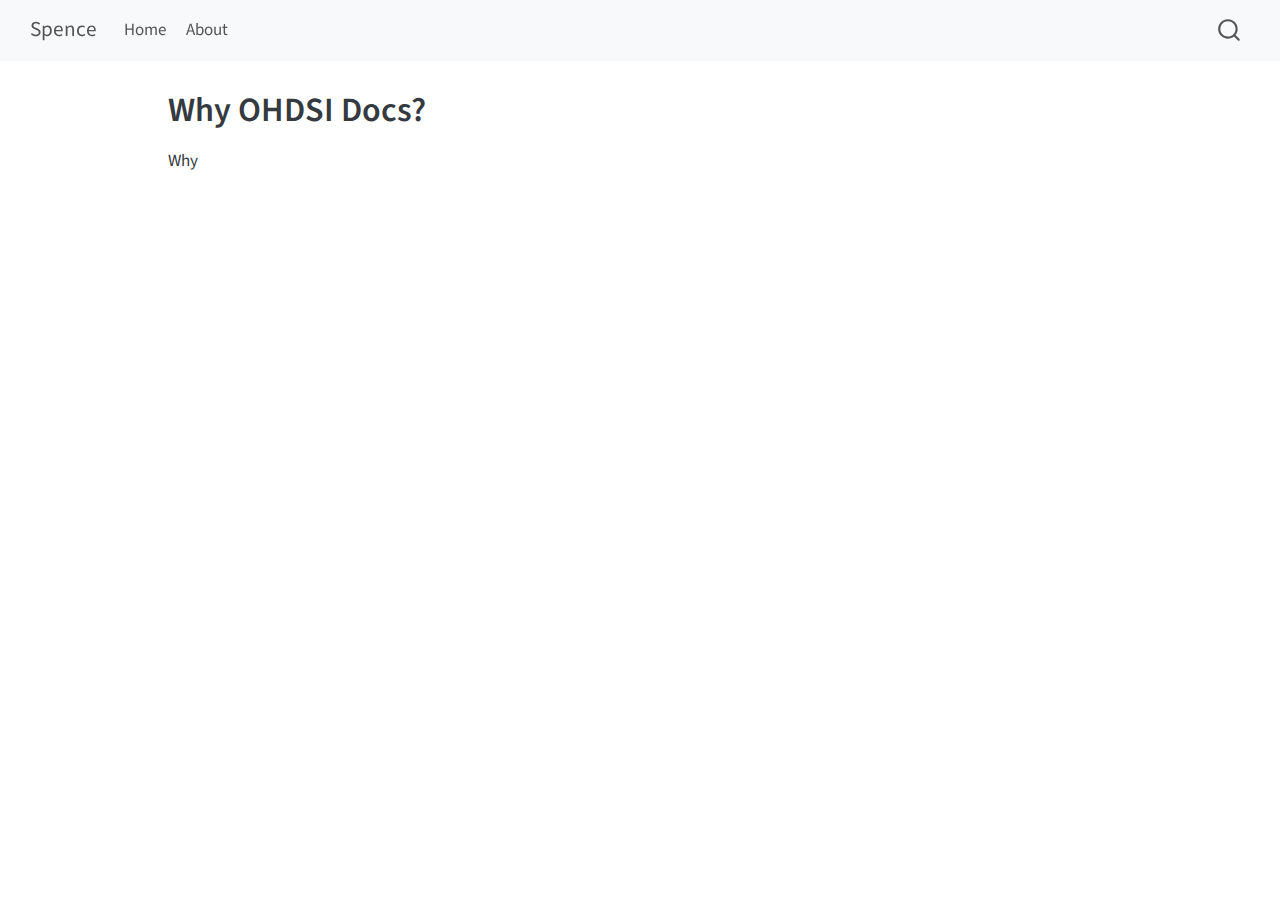
<file: why.html>
<!DOCTYPE html>
<html xmlns="http://www.w3.org/1999/xhtml" lang="en" xml:lang="en"><head>

<meta charset="utf-8">
<meta name="generator" content="quarto-1.4.555">

<meta name="viewport" content="width=device-width, initial-scale=1.0, user-scalable=yes">


<title>Spence - Why OHDSI Docs?</title>
<style>
code{white-space: pre-wrap;}
span.smallcaps{font-variant: small-caps;}
div.columns{display: flex; gap: min(4vw, 1.5em);}
div.column{flex: auto; overflow-x: auto;}
div.hanging-indent{margin-left: 1.5em; text-indent: -1.5em;}
ul.task-list{list-style: none;}
ul.task-list li input[type="checkbox"] {
  width: 0.8em;
  margin: 0 0.8em 0.2em -1em; /* quarto-specific, see https://github.com/quarto-dev/quarto-cli/issues/4556 */ 
  vertical-align: middle;
}
</style>


<script src="site_libs/quarto-nav/quarto-nav.js"></script>
<script src="site_libs/quarto-nav/headroom.min.js"></script>
<script src="site_libs/clipboard/clipboard.min.js"></script>
<script src="site_libs/quarto-search/autocomplete.umd.js"></script>
<script src="site_libs/quarto-search/fuse.min.js"></script>
<script src="site_libs/quarto-search/quarto-search.js"></script>
<meta name="quarto:offset" content="./">
<script src="site_libs/quarto-html/quarto.js"></script>
<script src="site_libs/quarto-html/popper.min.js"></script>
<script src="site_libs/quarto-html/tippy.umd.min.js"></script>
<script src="site_libs/quarto-html/anchor.min.js"></script>
<link href="site_libs/quarto-html/tippy.css" rel="stylesheet">
<link href="site_libs/quarto-html/quarto-syntax-highlighting.css" rel="stylesheet" id="quarto-text-highlighting-styles">
<script src="site_libs/bootstrap/bootstrap.min.js"></script>
<link href="site_libs/bootstrap/bootstrap-icons.css" rel="stylesheet">
<link href="site_libs/bootstrap/bootstrap.min.css" rel="stylesheet" id="quarto-bootstrap" data-mode="light">
<script id="quarto-search-options" type="application/json">{
  "location": "navbar",
  "copy-button": false,
  "collapse-after": 3,
  "panel-placement": "end",
  "type": "overlay",
  "limit": 50,
  "keyboard-shortcut": [
    "f",
    "/",
    "s"
  ],
  "show-item-context": false,
  "language": {
    "search-no-results-text": "No results",
    "search-matching-documents-text": "matching documents",
    "search-copy-link-title": "Copy link to search",
    "search-hide-matches-text": "Hide additional matches",
    "search-more-match-text": "more match in this document",
    "search-more-matches-text": "more matches in this document",
    "search-clear-button-title": "Clear",
    "search-text-placeholder": "",
    "search-detached-cancel-button-title": "Cancel",
    "search-submit-button-title": "Submit",
    "search-label": "Search"
  }
}</script>


<link rel="stylesheet" href="styles.css">
</head>

<body class="nav-fixed">

<div id="quarto-search-results"></div>
  <header id="quarto-header" class="headroom fixed-top">
    <nav class="navbar navbar-expand-lg " data-bs-theme="dark">
      <div class="navbar-container container-fluid">
      <div class="navbar-brand-container mx-auto">
    <a class="navbar-brand" href="./index.html">
    <span class="navbar-title">Spence</span>
    </a>
  </div>
            <div id="quarto-search" class="" title="Search"></div>
          <button class="navbar-toggler" type="button" data-bs-toggle="collapse" data-bs-target="#navbarCollapse" aria-controls="navbarCollapse" aria-expanded="false" aria-label="Toggle navigation" onclick="if (window.quartoToggleHeadroom) { window.quartoToggleHeadroom(); }">
  <span class="navbar-toggler-icon"></span>
</button>
          <div class="collapse navbar-collapse" id="navbarCollapse">
            <ul class="navbar-nav navbar-nav-scroll me-auto">
  <li class="nav-item">
    <a class="nav-link" href="./index.html"> 
<span class="menu-text">Home</span></a>
  </li>  
  <li class="nav-item">
    <a class="nav-link" href="./about.html"> 
<span class="menu-text">About</span></a>
  </li>  
</ul>
          </div> <!-- /navcollapse -->
          <div class="quarto-navbar-tools">
</div>
      </div> <!-- /container-fluid -->
    </nav>
</header>
<!-- content -->
<div id="quarto-content" class="quarto-container page-columns page-rows-contents page-layout-article page-navbar">
<!-- sidebar -->
<!-- margin-sidebar -->
    <div id="quarto-margin-sidebar" class="sidebar margin-sidebar">
        
    </div>
<!-- main -->
<main class="content" id="quarto-document-content">

<header id="title-block-header" class="quarto-title-block default">
<div class="quarto-title">
<h1 class="title">Why OHDSI Docs?</h1>
</div>



<div class="quarto-title-meta">

    
  
    
  </div>
  


</header>


<p>Why</p>



</main> <!-- /main -->
<script id="quarto-html-after-body" type="application/javascript">
window.document.addEventListener("DOMContentLoaded", function (event) {
  const toggleBodyColorMode = (bsSheetEl) => {
    const mode = bsSheetEl.getAttribute("data-mode");
    const bodyEl = window.document.querySelector("body");
    if (mode === "dark") {
      bodyEl.classList.add("quarto-dark");
      bodyEl.classList.remove("quarto-light");
    } else {
      bodyEl.classList.add("quarto-light");
      bodyEl.classList.remove("quarto-dark");
    }
  }
  const toggleBodyColorPrimary = () => {
    const bsSheetEl = window.document.querySelector("link#quarto-bootstrap");
    if (bsSheetEl) {
      toggleBodyColorMode(bsSheetEl);
    }
  }
  toggleBodyColorPrimary();  
  const icon = "";
  const anchorJS = new window.AnchorJS();
  anchorJS.options = {
    placement: 'right',
    icon: icon
  };
  anchorJS.add('.anchored');
  const isCodeAnnotation = (el) => {
    for (const clz of el.classList) {
      if (clz.startsWith('code-annotation-')) {                     
        return true;
      }
    }
    return false;
  }
  const clipboard = new window.ClipboardJS('.code-copy-button', {
    text: function(trigger) {
      const codeEl = trigger.previousElementSibling.cloneNode(true);
      for (const childEl of codeEl.children) {
        if (isCodeAnnotation(childEl)) {
          childEl.remove();
        }
      }
      return codeEl.innerText;
    }
  });
  clipboard.on('success', function(e) {
    // button target
    const button = e.trigger;
    // don't keep focus
    button.blur();
    // flash "checked"
    button.classList.add('code-copy-button-checked');
    var currentTitle = button.getAttribute("title");
    button.setAttribute("title", "Copied!");
    let tooltip;
    if (window.bootstrap) {
      button.setAttribute("data-bs-toggle", "tooltip");
      button.setAttribute("data-bs-placement", "left");
      button.setAttribute("data-bs-title", "Copied!");
      tooltip = new bootstrap.Tooltip(button, 
        { trigger: "manual", 
          customClass: "code-copy-button-tooltip",
          offset: [0, -8]});
      tooltip.show();    
    }
    setTimeout(function() {
      if (tooltip) {
        tooltip.hide();
        button.removeAttribute("data-bs-title");
        button.removeAttribute("data-bs-toggle");
        button.removeAttribute("data-bs-placement");
      }
      button.setAttribute("title", currentTitle);
      button.classList.remove('code-copy-button-checked');
    }, 1000);
    // clear code selection
    e.clearSelection();
  });
    var localhostRegex = new RegExp(/^(?:http|https):\/\/localhost\:?[0-9]*\//);
    var mailtoRegex = new RegExp(/^mailto:/);
      var filterRegex = new RegExp('/' + window.location.host + '/');
    var isInternal = (href) => {
        return filterRegex.test(href) || localhostRegex.test(href) || mailtoRegex.test(href);
    }
    // Inspect non-navigation links and adorn them if external
 	var links = window.document.querySelectorAll('a[href]:not(.nav-link):not(.navbar-brand):not(.toc-action):not(.sidebar-link):not(.sidebar-item-toggle):not(.pagination-link):not(.no-external):not([aria-hidden]):not(.dropdown-item):not(.quarto-navigation-tool)');
    for (var i=0; i<links.length; i++) {
      const link = links[i];
      if (!isInternal(link.href)) {
        // undo the damage that might have been done by quarto-nav.js in the case of
        // links that we want to consider external
        if (link.dataset.originalHref !== undefined) {
          link.href = link.dataset.originalHref;
        }
      }
    }
  function tippyHover(el, contentFn, onTriggerFn, onUntriggerFn) {
    const config = {
      allowHTML: true,
      maxWidth: 500,
      delay: 100,
      arrow: false,
      appendTo: function(el) {
          return el.parentElement;
      },
      interactive: true,
      interactiveBorder: 10,
      theme: 'quarto',
      placement: 'bottom-start',
    };
    if (contentFn) {
      config.content = contentFn;
    }
    if (onTriggerFn) {
      config.onTrigger = onTriggerFn;
    }
    if (onUntriggerFn) {
      config.onUntrigger = onUntriggerFn;
    }
    window.tippy(el, config); 
  }
  const noterefs = window.document.querySelectorAll('a[role="doc-noteref"]');
  for (var i=0; i<noterefs.length; i++) {
    const ref = noterefs[i];
    tippyHover(ref, function() {
      // use id or data attribute instead here
      let href = ref.getAttribute('data-footnote-href') || ref.getAttribute('href');
      try { href = new URL(href).hash; } catch {}
      const id = href.replace(/^#\/?/, "");
      const note = window.document.getElementById(id);
      if (note) {
        return note.innerHTML;
      } else {
        return "";
      }
    });
  }
  const xrefs = window.document.querySelectorAll('a.quarto-xref');
  const processXRef = (id, note) => {
    // Strip column container classes
    const stripColumnClz = (el) => {
      el.classList.remove("page-full", "page-columns");
      if (el.children) {
        for (const child of el.children) {
          stripColumnClz(child);
        }
      }
    }
    stripColumnClz(note)
    if (id === null || id.startsWith('sec-')) {
      // Special case sections, only their first couple elements
      const container = document.createElement("div");
      if (note.children && note.children.length > 2) {
        container.appendChild(note.children[0].cloneNode(true));
        for (let i = 1; i < note.children.length; i++) {
          const child = note.children[i];
          if (child.tagName === "P" && child.innerText === "") {
            continue;
          } else {
            container.appendChild(child.cloneNode(true));
            break;
          }
        }
        if (window.Quarto?.typesetMath) {
          window.Quarto.typesetMath(container);
        }
        return container.innerHTML
      } else {
        if (window.Quarto?.typesetMath) {
          window.Quarto.typesetMath(note);
        }
        return note.innerHTML;
      }
    } else {
      // Remove any anchor links if they are present
      const anchorLink = note.querySelector('a.anchorjs-link');
      if (anchorLink) {
        anchorLink.remove();
      }
      if (window.Quarto?.typesetMath) {
        window.Quarto.typesetMath(note);
      }
      // TODO in 1.5, we should make sure this works without a callout special case
      if (note.classList.contains("callout")) {
        return note.outerHTML;
      } else {
        return note.innerHTML;
      }
    }
  }
  for (var i=0; i<xrefs.length; i++) {
    const xref = xrefs[i];
    tippyHover(xref, undefined, function(instance) {
      instance.disable();
      let url = xref.getAttribute('href');
      let hash = undefined; 
      if (url.startsWith('#')) {
        hash = url;
      } else {
        try { hash = new URL(url).hash; } catch {}
      }
      if (hash) {
        const id = hash.replace(/^#\/?/, "");
        const note = window.document.getElementById(id);
        if (note !== null) {
          try {
            const html = processXRef(id, note.cloneNode(true));
            instance.setContent(html);
          } finally {
            instance.enable();
            instance.show();
          }
        } else {
          // See if we can fetch this
          fetch(url.split('#')[0])
          .then(res => res.text())
          .then(html => {
            const parser = new DOMParser();
            const htmlDoc = parser.parseFromString(html, "text/html");
            const note = htmlDoc.getElementById(id);
            if (note !== null) {
              const html = processXRef(id, note);
              instance.setContent(html);
            } 
          }).finally(() => {
            instance.enable();
            instance.show();
          });
        }
      } else {
        // See if we can fetch a full url (with no hash to target)
        // This is a special case and we should probably do some content thinning / targeting
        fetch(url)
        .then(res => res.text())
        .then(html => {
          const parser = new DOMParser();
          const htmlDoc = parser.parseFromString(html, "text/html");
          const note = htmlDoc.querySelector('main.content');
          if (note !== null) {
            // This should only happen for chapter cross references
            // (since there is no id in the URL)
            // remove the first header
            if (note.children.length > 0 && note.children[0].tagName === "HEADER") {
              note.children[0].remove();
            }
            const html = processXRef(null, note);
            instance.setContent(html);
          } 
        }).finally(() => {
          instance.enable();
          instance.show();
        });
      }
    }, function(instance) {
    });
  }
      let selectedAnnoteEl;
      const selectorForAnnotation = ( cell, annotation) => {
        let cellAttr = 'data-code-cell="' + cell + '"';
        let lineAttr = 'data-code-annotation="' +  annotation + '"';
        const selector = 'span[' + cellAttr + '][' + lineAttr + ']';
        return selector;
      }
      const selectCodeLines = (annoteEl) => {
        const doc = window.document;
        const targetCell = annoteEl.getAttribute("data-target-cell");
        const targetAnnotation = annoteEl.getAttribute("data-target-annotation");
        const annoteSpan = window.document.querySelector(selectorForAnnotation(targetCell, targetAnnotation));
        const lines = annoteSpan.getAttribute("data-code-lines").split(",");
        const lineIds = lines.map((line) => {
          return targetCell + "-" + line;
        })
        let top = null;
        let height = null;
        let parent = null;
        if (lineIds.length > 0) {
            //compute the position of the single el (top and bottom and make a div)
            const el = window.document.getElementById(lineIds[0]);
            top = el.offsetTop;
            height = el.offsetHeight;
            parent = el.parentElement.parentElement;
          if (lineIds.length > 1) {
            const lastEl = window.document.getElementById(lineIds[lineIds.length - 1]);
            const bottom = lastEl.offsetTop + lastEl.offsetHeight;
            height = bottom - top;
          }
          if (top !== null && height !== null && parent !== null) {
            // cook up a div (if necessary) and position it 
            let div = window.document.getElementById("code-annotation-line-highlight");
            if (div === null) {
              div = window.document.createElement("div");
              div.setAttribute("id", "code-annotation-line-highlight");
              div.style.position = 'absolute';
              parent.appendChild(div);
            }
            div.style.top = top - 2 + "px";
            div.style.height = height + 4 + "px";
            div.style.left = 0;
            let gutterDiv = window.document.getElementById("code-annotation-line-highlight-gutter");
            if (gutterDiv === null) {
              gutterDiv = window.document.createElement("div");
              gutterDiv.setAttribute("id", "code-annotation-line-highlight-gutter");
              gutterDiv.style.position = 'absolute';
              const codeCell = window.document.getElementById(targetCell);
              const gutter = codeCell.querySelector('.code-annotation-gutter');
              gutter.appendChild(gutterDiv);
            }
            gutterDiv.style.top = top - 2 + "px";
            gutterDiv.style.height = height + 4 + "px";
          }
          selectedAnnoteEl = annoteEl;
        }
      };
      const unselectCodeLines = () => {
        const elementsIds = ["code-annotation-line-highlight", "code-annotation-line-highlight-gutter"];
        elementsIds.forEach((elId) => {
          const div = window.document.getElementById(elId);
          if (div) {
            div.remove();
          }
        });
        selectedAnnoteEl = undefined;
      };
        // Handle positioning of the toggle
    window.addEventListener(
      "resize",
      throttle(() => {
        elRect = undefined;
        if (selectedAnnoteEl) {
          selectCodeLines(selectedAnnoteEl);
        }
      }, 10)
    );
    function throttle(fn, ms) {
    let throttle = false;
    let timer;
      return (...args) => {
        if(!throttle) { // first call gets through
            fn.apply(this, args);
            throttle = true;
        } else { // all the others get throttled
            if(timer) clearTimeout(timer); // cancel #2
            timer = setTimeout(() => {
              fn.apply(this, args);
              timer = throttle = false;
            }, ms);
        }
      };
    }
      // Attach click handler to the DT
      const annoteDls = window.document.querySelectorAll('dt[data-target-cell]');
      for (const annoteDlNode of annoteDls) {
        annoteDlNode.addEventListener('click', (event) => {
          const clickedEl = event.target;
          if (clickedEl !== selectedAnnoteEl) {
            unselectCodeLines();
            const activeEl = window.document.querySelector('dt[data-target-cell].code-annotation-active');
            if (activeEl) {
              activeEl.classList.remove('code-annotation-active');
            }
            selectCodeLines(clickedEl);
            clickedEl.classList.add('code-annotation-active');
          } else {
            // Unselect the line
            unselectCodeLines();
            clickedEl.classList.remove('code-annotation-active');
          }
        });
      }
  const findCites = (el) => {
    const parentEl = el.parentElement;
    if (parentEl) {
      const cites = parentEl.dataset.cites;
      if (cites) {
        return {
          el,
          cites: cites.split(' ')
        };
      } else {
        return findCites(el.parentElement)
      }
    } else {
      return undefined;
    }
  };
  var bibliorefs = window.document.querySelectorAll('a[role="doc-biblioref"]');
  for (var i=0; i<bibliorefs.length; i++) {
    const ref = bibliorefs[i];
    const citeInfo = findCites(ref);
    if (citeInfo) {
      tippyHover(citeInfo.el, function() {
        var popup = window.document.createElement('div');
        citeInfo.cites.forEach(function(cite) {
          var citeDiv = window.document.createElement('div');
          citeDiv.classList.add('hanging-indent');
          citeDiv.classList.add('csl-entry');
          var biblioDiv = window.document.getElementById('ref-' + cite);
          if (biblioDiv) {
            citeDiv.innerHTML = biblioDiv.innerHTML;
          }
          popup.appendChild(citeDiv);
        });
        return popup.innerHTML;
      });
    }
  }
});
</script>
</div> <!-- /content -->




</body></html>
</file>
<file: site_libs/quarto-html/tippy.css>
.tippy-box[data-animation=fade][data-state=hidden]{opacity:0}[data-tippy-root]{max-width:calc(100vw - 10px)}.tippy-box{position:relative;background-color:#333;color:#fff;border-radius:4px;font-size:14px;line-height:1.4;white-space:normal;outline:0;transition-property:transform,visibility,opacity}.tippy-box[data-placement^=top]>.tippy-arrow{bottom:0}.tippy-box[data-placement^=top]>.tippy-arrow:before{bottom:-7px;left:0;border-width:8px 8px 0;border-top-color:initial;transform-origin:center top}.tippy-box[data-placement^=bottom]>.tippy-arrow{top:0}.tippy-box[data-placement^=bottom]>.tippy-arrow:before{top:-7px;left:0;border-width:0 8px 8px;border-bottom-color:initial;transform-origin:center bottom}.tippy-box[data-placement^=left]>.tippy-arrow{right:0}.tippy-box[data-placement^=left]>.tippy-arrow:before{border-width:8px 0 8px 8px;border-left-color:initial;right:-7px;transform-origin:center left}.tippy-box[data-placement^=right]>.tippy-arrow{left:0}.tippy-box[data-placement^=right]>.tippy-arrow:before{left:-7px;border-width:8px 8px 8px 0;border-right-color:initial;transform-origin:center right}.tippy-box[data-inertia][data-state=visible]{transition-timing-function:cubic-bezier(.54,1.5,.38,1.11)}.tippy-arrow{width:16px;height:16px;color:#333}.tippy-arrow:before{content:"";position:absolute;border-color:transparent;border-style:solid}.tippy-content{position:relative;padding:5px 9px;z-index:1}
</file>
<file: site_libs/quarto-html/quarto-syntax-highlighting.css>
/* quarto syntax highlight colors */
:root {
  --quarto-hl-ot-color: #003B4F;
  --quarto-hl-at-color: #657422;
  --quarto-hl-ss-color: #20794D;
  --quarto-hl-an-color: #5E5E5E;
  --quarto-hl-fu-color: #4758AB;
  --quarto-hl-st-color: #20794D;
  --quarto-hl-cf-color: #003B4F;
  --quarto-hl-op-color: #5E5E5E;
  --quarto-hl-er-color: #AD0000;
  --quarto-hl-bn-color: #AD0000;
  --quarto-hl-al-color: #AD0000;
  --quarto-hl-va-color: #111111;
  --quarto-hl-bu-color: inherit;
  --quarto-hl-ex-color: inherit;
  --quarto-hl-pp-color: #AD0000;
  --quarto-hl-in-color: #5E5E5E;
  --quarto-hl-vs-color: #20794D;
  --quarto-hl-wa-color: #5E5E5E;
  --quarto-hl-do-color: #5E5E5E;
  --quarto-hl-im-color: #00769E;
  --quarto-hl-ch-color: #20794D;
  --quarto-hl-dt-color: #AD0000;
  --quarto-hl-fl-color: #AD0000;
  --quarto-hl-co-color: #5E5E5E;
  --quarto-hl-cv-color: #5E5E5E;
  --quarto-hl-cn-color: #8f5902;
  --quarto-hl-sc-color: #5E5E5E;
  --quarto-hl-dv-color: #AD0000;
  --quarto-hl-kw-color: #003B4F;
}

/* other quarto variables */
:root {
  --quarto-font-monospace: SFMono-Regular, Menlo, Monaco, Consolas, "Liberation Mono", "Courier New", monospace;
}

pre > code.sourceCode > span {
  color: #003B4F;
}

code span {
  color: #003B4F;
}

code.sourceCode > span {
  color: #003B4F;
}

div.sourceCode,
div.sourceCode pre.sourceCode {
  color: #003B4F;
}

code span.ot {
  color: #003B4F;
  font-style: inherit;
}

code span.at {
  color: #657422;
  font-style: inherit;
}

code span.ss {
  color: #20794D;
  font-style: inherit;
}

code span.an {
  color: #5E5E5E;
  font-style: inherit;
}

code span.fu {
  color: #4758AB;
  font-style: inherit;
}

code span.st {
  color: #20794D;
  font-style: inherit;
}

code span.cf {
  color: #003B4F;
  font-style: inherit;
}

code span.op {
  color: #5E5E5E;
  font-style: inherit;
}

code span.er {
  color: #AD0000;
  font-style: inherit;
}

code span.bn {
  color: #AD0000;
  font-style: inherit;
}

code span.al {
  color: #AD0000;
  font-style: inherit;
}

code span.va {
  color: #111111;
  font-style: inherit;
}

code span.bu {
  font-style: inherit;
}

code span.ex {
  font-style: inherit;
}

code span.pp {
  color: #AD0000;
  font-style: inherit;
}

code span.in {
  color: #5E5E5E;
  font-style: inherit;
}

code span.vs {
  color: #20794D;
  font-style: inherit;
}

code span.wa {
  color: #5E5E5E;
  font-style: italic;
}

code span.do {
  color: #5E5E5E;
  font-style: italic;
}

code span.im {
  color: #00769E;
  font-style: inherit;
}

code span.ch {
  color: #20794D;
  font-style: inherit;
}

code span.dt {
  color: #AD0000;
  font-style: inherit;
}

code span.fl {
  color: #AD0000;
  font-style: inherit;
}

code span.co {
  color: #5E5E5E;
  font-style: inherit;
}

code span.cv {
  color: #5E5E5E;
  font-style: italic;
}

code span.cn {
  color: #8f5902;
  font-style: inherit;
}

code span.sc {
  color: #5E5E5E;
  font-style: inherit;
}

code span.dv {
  color: #AD0000;
  font-style: inherit;
}

code span.kw {
  color: #003B4F;
  font-style: inherit;
}

.prevent-inlining {
  content: "</";
}

/*# sourceMappingURL=debc5d5d77c3f9108843748ff7464032.css.map */
</file>
<file: styles.css>
/* css styles */
</file>
<file: docs/docs/site_libs/quarto-html/tippy.css>
.tippy-box[data-animation=fade][data-state=hidden]{opacity:0}[data-tippy-root]{max-width:calc(100vw - 10px)}.tippy-box{position:relative;background-color:#333;color:#fff;border-radius:4px;font-size:14px;line-height:1.4;white-space:normal;outline:0;transition-property:transform,visibility,opacity}.tippy-box[data-placement^=top]>.tippy-arrow{bottom:0}.tippy-box[data-placement^=top]>.tippy-arrow:before{bottom:-7px;left:0;border-width:8px 8px 0;border-top-color:initial;transform-origin:center top}.tippy-box[data-placement^=bottom]>.tippy-arrow{top:0}.tippy-box[data-placement^=bottom]>.tippy-arrow:before{top:-7px;left:0;border-width:0 8px 8px;border-bottom-color:initial;transform-origin:center bottom}.tippy-box[data-placement^=left]>.tippy-arrow{right:0}.tippy-box[data-placement^=left]>.tippy-arrow:before{border-width:8px 0 8px 8px;border-left-color:initial;right:-7px;transform-origin:center left}.tippy-box[data-placement^=right]>.tippy-arrow{left:0}.tippy-box[data-placement^=right]>.tippy-arrow:before{left:-7px;border-width:8px 8px 8px 0;border-right-color:initial;transform-origin:center right}.tippy-box[data-inertia][data-state=visible]{transition-timing-function:cubic-bezier(.54,1.5,.38,1.11)}.tippy-arrow{width:16px;height:16px;color:#333}.tippy-arrow:before{content:"";position:absolute;border-color:transparent;border-style:solid}.tippy-content{position:relative;padding:5px 9px;z-index:1}
</file>
<file: docs/docs/site_libs/quarto-html/quarto-syntax-highlighting.css>
/* quarto syntax highlight colors */
:root {
  --quarto-hl-ot-color: #003B4F;
  --quarto-hl-at-color: #657422;
  --quarto-hl-ss-color: #20794D;
  --quarto-hl-an-color: #5E5E5E;
  --quarto-hl-fu-color: #4758AB;
  --quarto-hl-st-color: #20794D;
  --quarto-hl-cf-color: #003B4F;
  --quarto-hl-op-color: #5E5E5E;
  --quarto-hl-er-color: #AD0000;
  --quarto-hl-bn-color: #AD0000;
  --quarto-hl-al-color: #AD0000;
  --quarto-hl-va-color: #111111;
  --quarto-hl-bu-color: inherit;
  --quarto-hl-ex-color: inherit;
  --quarto-hl-pp-color: #AD0000;
  --quarto-hl-in-color: #5E5E5E;
  --quarto-hl-vs-color: #20794D;
  --quarto-hl-wa-color: #5E5E5E;
  --quarto-hl-do-color: #5E5E5E;
  --quarto-hl-im-color: #00769E;
  --quarto-hl-ch-color: #20794D;
  --quarto-hl-dt-color: #AD0000;
  --quarto-hl-fl-color: #AD0000;
  --quarto-hl-co-color: #5E5E5E;
  --quarto-hl-cv-color: #5E5E5E;
  --quarto-hl-cn-color: #8f5902;
  --quarto-hl-sc-color: #5E5E5E;
  --quarto-hl-dv-color: #AD0000;
  --quarto-hl-kw-color: #003B4F;
}

/* other quarto variables */
:root {
  --quarto-font-monospace: SFMono-Regular, Menlo, Monaco, Consolas, "Liberation Mono", "Courier New", monospace;
}

pre > code.sourceCode > span {
  color: #003B4F;
}

code span {
  color: #003B4F;
}

code.sourceCode > span {
  color: #003B4F;
}

div.sourceCode,
div.sourceCode pre.sourceCode {
  color: #003B4F;
}

code span.ot {
  color: #003B4F;
  font-style: inherit;
}

code span.at {
  color: #657422;
  font-style: inherit;
}

code span.ss {
  color: #20794D;
  font-style: inherit;
}

code span.an {
  color: #5E5E5E;
  font-style: inherit;
}

code span.fu {
  color: #4758AB;
  font-style: inherit;
}

code span.st {
  color: #20794D;
  font-style: inherit;
}

code span.cf {
  color: #003B4F;
  font-weight: bold;
  font-style: inherit;
}

code span.op {
  color: #5E5E5E;
  font-style: inherit;
}

code span.er {
  color: #AD0000;
  font-style: inherit;
}

code span.bn {
  color: #AD0000;
  font-style: inherit;
}

code span.al {
  color: #AD0000;
  font-style: inherit;
}

code span.va {
  color: #111111;
  font-style: inherit;
}

code span.bu {
  font-style: inherit;
}

code span.ex {
  font-style: inherit;
}

code span.pp {
  color: #AD0000;
  font-style: inherit;
}

code span.in {
  color: #5E5E5E;
  font-style: inherit;
}

code span.vs {
  color: #20794D;
  font-style: inherit;
}

code span.wa {
  color: #5E5E5E;
  font-style: italic;
}

code span.do {
  color: #5E5E5E;
  font-style: italic;
}

code span.im {
  color: #00769E;
  font-style: inherit;
}

code span.ch {
  color: #20794D;
  font-style: inherit;
}

code span.dt {
  color: #AD0000;
  font-style: inherit;
}

code span.fl {
  color: #AD0000;
  font-style: inherit;
}

code span.co {
  color: #5E5E5E;
  font-style: inherit;
}

code span.cv {
  color: #5E5E5E;
  font-style: italic;
}

code span.cn {
  color: #8f5902;
  font-style: inherit;
}

code span.sc {
  color: #5E5E5E;
  font-style: inherit;
}

code span.dv {
  color: #AD0000;
  font-style: inherit;
}

code span.kw {
  color: #003B4F;
  font-weight: bold;
  font-style: inherit;
}

.prevent-inlining {
  content: "</";
}

/*# sourceMappingURL=debc5d5d77c3f9108843748ff7464032.css.map */
</file>
<file: docs/docs/styles.css>
/* css styles */
</file>
